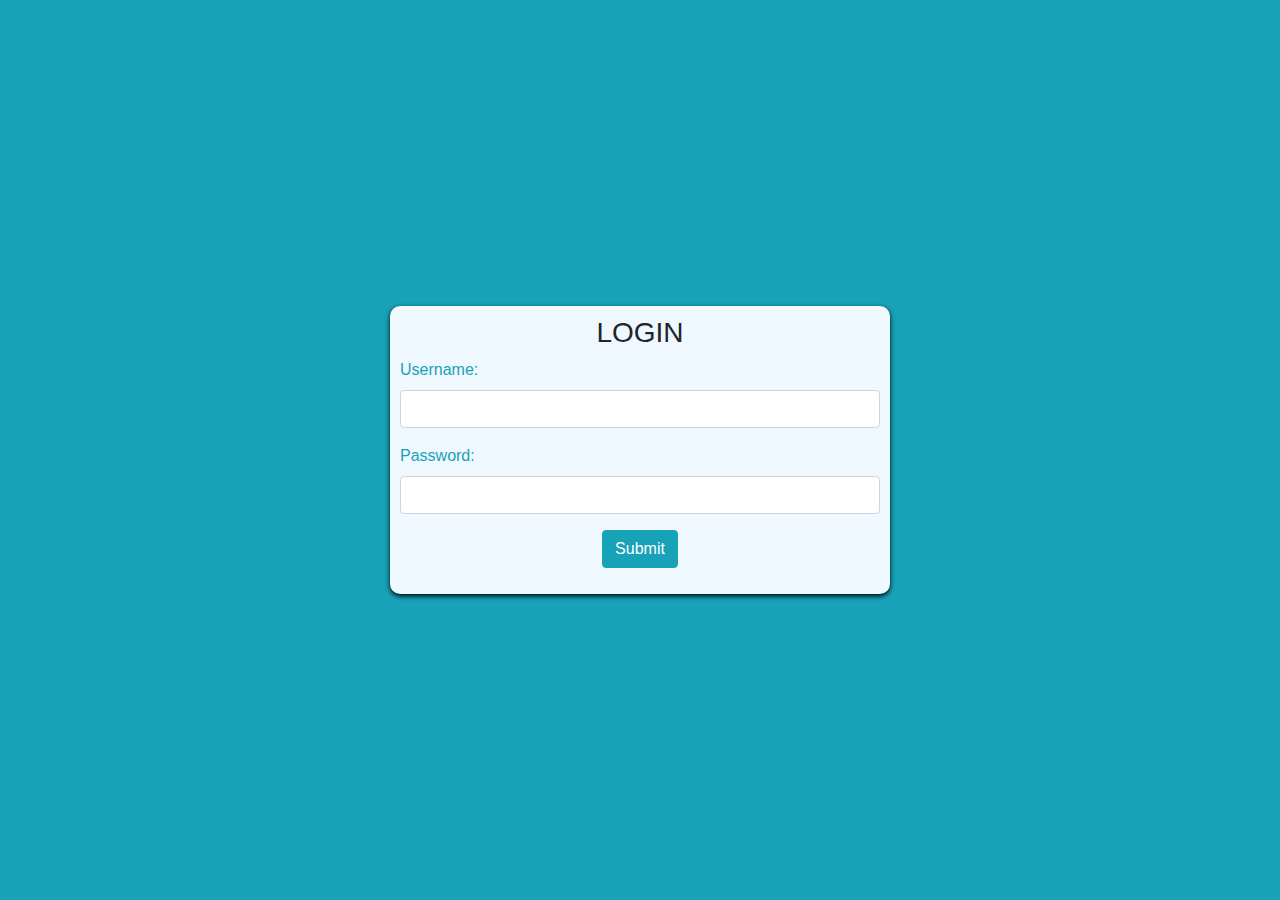
<file: index.html>
<!DOCTYPE html>
<html lang="en">

<head>
	<meta charset="UTF-8" />
	<meta http-equiv="X-UA-Compatible" content="IE=edge" />
	<meta name="keywords" content="" />
	<title>Jq Login 1.0</title>
	<meta name="description" content="" />
	<link rel="shortcut icon" href="dm_favicon.png" type="image/x-icon">
	<link rel="stylesheet" href="https://stackpath.bootstrapcdn.com/bootstrap/4.3.1/css/bootstrap.min.css">
	<link href="style.css" rel="stylesheet" />
</head>

<body>
  <div class="d-flex justify-content-center align-items-center container">
    <!-- login view -->
    <div class="d-flex justify-content-center login">
      <form class="form-body">
        <h3>Login</h3>
        <div class="form-group">
          <label for="username" class="text-info">Username:</label><br>
          <input type="text" name="username" id="username" class="form-control" />
        </div>
        <div class="form-group">
          <label for="password" class="text-info">Password:</label><br>
          <input type="text" name="password" id="password" class="form-control" />
        </div>
        <div class="form-group">
          <button type="submit" name="submit" id="submit" class="btn btn-info btn-md" value="submit">Submit</button>
        </div>
      </form>
    </div>
    <!-- message view -->
    <div class="d-flex justify-content-center align-items-center message"></div>
  </div>

	<!--<script src="https://ajax.googleapis.com/ajax/libs/jquery/3.1.0/jquery.min.js"></script>-->
	<script src="https://ajax.googleapis.com/ajax/libs/jquery/3.2.1/jquery.min.js"></script>
	<script src="https://stackpath.bootstrapcdn.com/bootstrap/4.3.1/js/bootstrap.min.js"></script>
	<script src="script.js" type="text/javascript"></script>
</body>

</html>
</file>
<file: style.css>
html {
    box-sizing: border-box;
}

body {
    height: 100vh;
    margin: 0;
    padding: 0;
    background-color: #17a2b8;
}

.container {
    height: 100vh;
}

.form-body {
    width: 500px;
    padding: 2%;
    border-radius: 10px;
    background-color: aliceblue;
    box-shadow: 0px 2px 5px #000;
}

.form-body>h3 {
    text-align: center;
    text-transform: uppercase;
}

.form-body>:last-child {
    display: flex;
    justify-content: center;
}

.message button {
    text-align: center;
}

.granted-frame {
    padding-bottom: 10px;
    text-align: center;
    background-color: aliceblue;
}

.granted-frame .img {
    width: 750px;
    height: 500px;
    background-image: url('imgs/photo-2.jpg');
    background-position: center;
    background-repeat: no-repeat;
    background-size: cover;
    margin-bottom: 10px;
}

.denied-frame {
    width: 300px;
    height: 100%;
    text-align: center;
    padding: 5%;
    background-color: aliceblue;
    border-radius: 5px;
    box-shadow: 0px 2px 3px #555;
}
</file>
